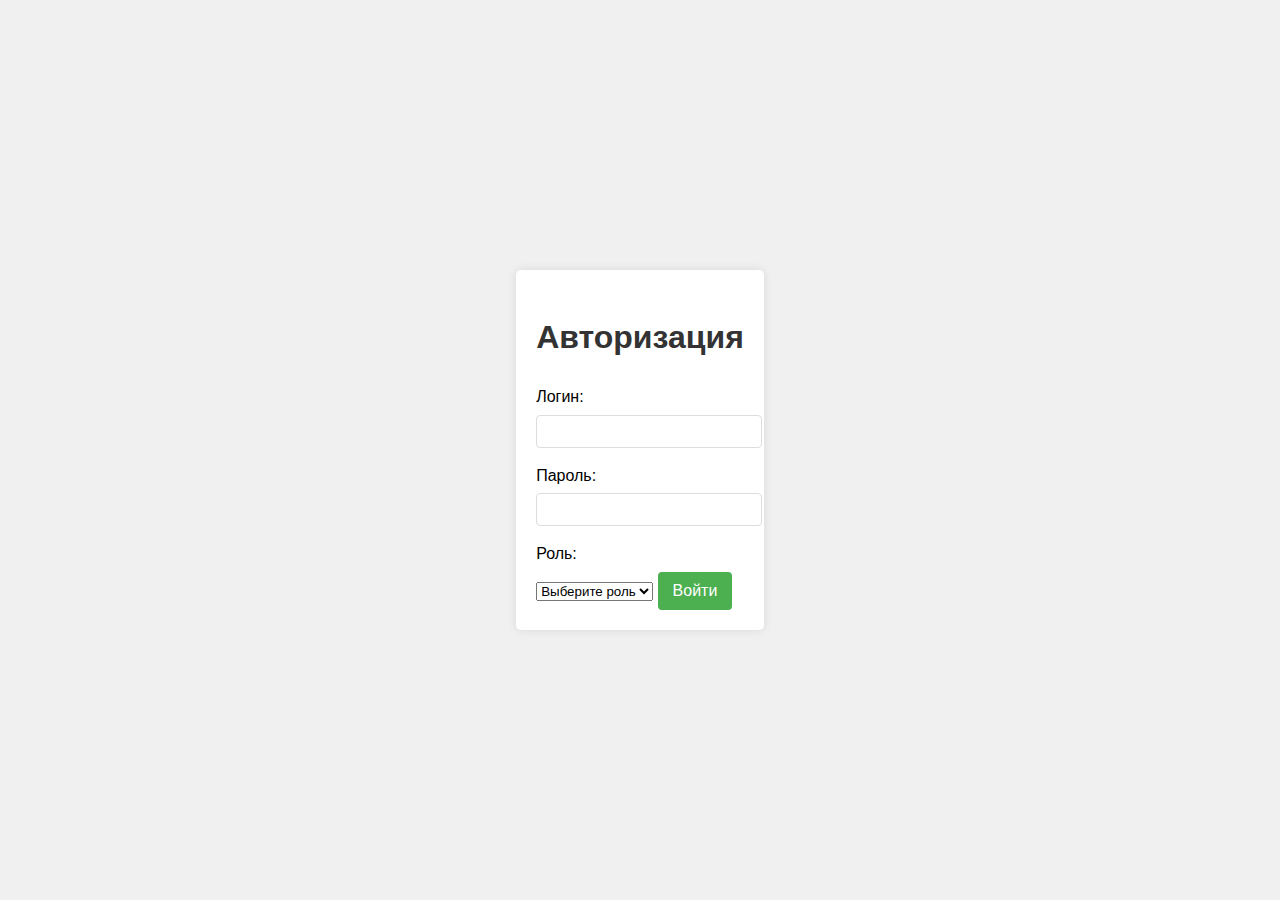
<file: index.html>
<!DOCTYPE html>
<html lang="ru">
<head>
    <meta charset="UTF-8">
    <meta name="viewport" content="width=device-width, initial-scale=1.0">
    <title>Школьный сайт</title>
    <style>
        body {
            font-family: Arial, sans-serif;
            line-height: 1.6;
            margin: 0;
            padding: 0;
            display: flex;
            justify-content: center;
            align-items: center;
            min-height: 100vh;
            background-color: #f0f0f0;
        }

        .container {
            background-color: white;
            padding: 20px;
            border-radius: 5px;
            box-shadow: 0 0 10px rgba(0,0,0,0.1);
        }

        header {
            text-align: center;
            margin-bottom: 20px;
        }

        h1 {
            color: #333;
        }

        form {
            max-width: 400px;
        }

        label {
            display: block;
            margin-bottom: 5px;
        }

        input[type="text"], input[type="password"] {
            width: 100%;
            padding: 8px;
            margin-bottom: 15px;
            border: 1px solid #ddd;
            border-radius: 4px;
        }

        button {
            background-color: #4CAF50;
            color: white;
            padding: 10px 15px;
            border: none;
            cursor: pointer;
            border-radius: 4px;
            font-size: 16px;
        }

        button:hover {
            background-color: #45a049;
        }

        .auth-page {
            display: flex;
            justify-content: center;
            align-items: center;
            height: 100vh;
        }

        .page.active {
            display: none;
        }

        #dashboard-page {
            display: none;
        }
    </style>
</head>
<body>
    <div id="auth-page" class="auth-page">
        <div class="container">
            <header>
                <h1>Авторизация</h1>
            </header>
            <form id="auth-form">
                <label for="login">Логин:</label>
                <input type="text" id="login" name="login" required>

                <label for="password">Пароль:</label>
                <input type="password" id="password" name="password" required>

                <label for="role">Роль:</label>
                <select id="role" name="role" required>
                    <option value="">Выберите роль</option>
                    <option value="student">Студент</option>
                    <option value="teacher">Учитель</option>
                </select>

                <button type="submit">Войти</button>
            </form>
        </div>
    </div>

    <script src="script.js"></script>
</body>
</html>
</file>
